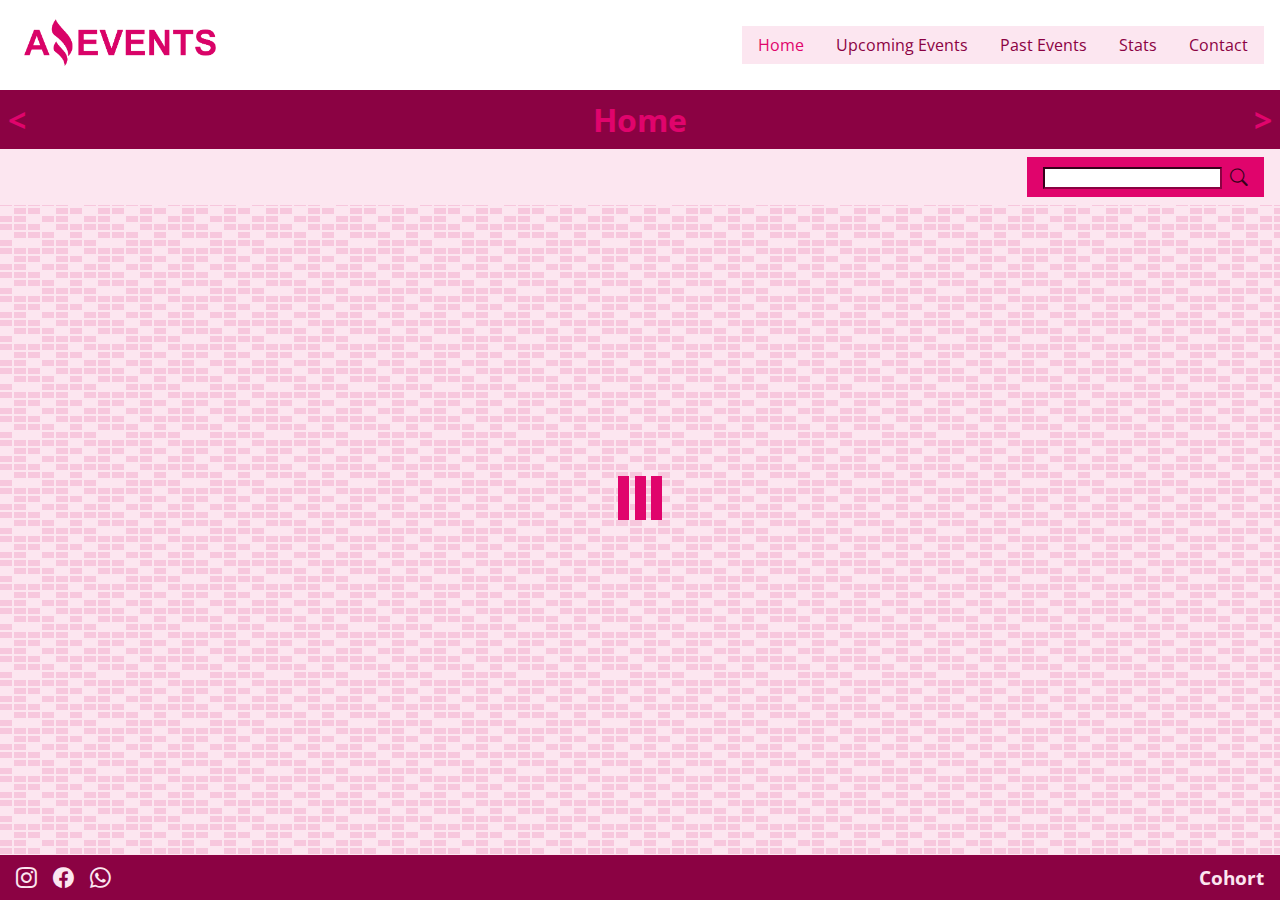
<file: index.html>
<!DOCTYPE html>
<html lang="en">

<head>
    <meta charset="UTF-8">
    <meta http-equiv="X-UA-Compatible" content="IE=edge">
    <meta name="viewport" content="width=device-width, initial-scale=1.0">
    <link rel="shortcut icon" href="./assets/img/favicon-ae.ico" type="image/x-icon">
    <link rel="preconnect" href="https://fonts.googleapis.com">
    <link rel="preconnect" href="https://fonts.gstatic.com" crossorigin>
    <link href="https://fonts.googleapis.com/css2?family=Open+Sans:ital,wght@0,400;0,500;1,400&display=swap"
        rel="stylesheet">
    <link rel="stylesheet" href="https://cdn.jsdelivr.net/npm/bootstrap-icons@1.10.3/font/bootstrap-icons.css">
    <link rel="stylesheet" href="./styles/styles.css">
    <title>Amazing Events | Home</title>
</head>

<body>
    <header class="top-nav">
        
        <a href="#">
            <img src="./assets/img/logo-a-events.png" alt="Amazing Events Logo">
        </a>

        <input id="menu-toggle" type="checkbox">
        <label class='menu-button-container' for="menu-toggle">
            <span class='menu-button'></span>
        </label>
        <ul class="menu">
            <li><a id="current" href="#">Home</a></li>
            <li><a href="./upcoming-events.html">Upcoming Events</a></li>
            <li><a href="./past-events.html">Past Events</a></li>
            <li><a href="./stats.html">Stats</a></li>
            <li><a href="./contact.html">Contact</a></li>
        </ul>

    </header>

    <main>
        <div class="title">
            <a class="flecha" href="./contact.html">&lt;</a>
            <h1>Home</h1>
            <a class="flecha" href="./upcoming-events.html">></a>
        </div>

        <div class="top-form">
            <div class="category">
                <!-- Here the inputs are dynamically loaded from index.js -->
            </div>

            <div class="search">
                <label for="search-bar">
                    <input type="text" name="search-bar" id="search-bar">
                </label>
                <i class="bi bi-search"></i>
            </div>
        </div>

        <div id="box">
            <!-- Here the cards are dynamically loaded from index.js -->
        </div>

    </main>

    <footer>
        <div class="social">
            <a href="https://www.instagram.com/"><i class="bi bi-instagram"></i></a>

            <a href="https://es-la.facebook.com/"><i class="bi bi-facebook"></i></a>

            <a href="https://www.whatsapp.com/"><i class="bi bi-whatsapp"></i></a>
        </div>
        <h3>Cohort</h3>
    </footer>
    <!-- <script src="scripts/data.js"></script> -->
    <script src="scripts/index.js"></script>
</body>

</html>
</file>
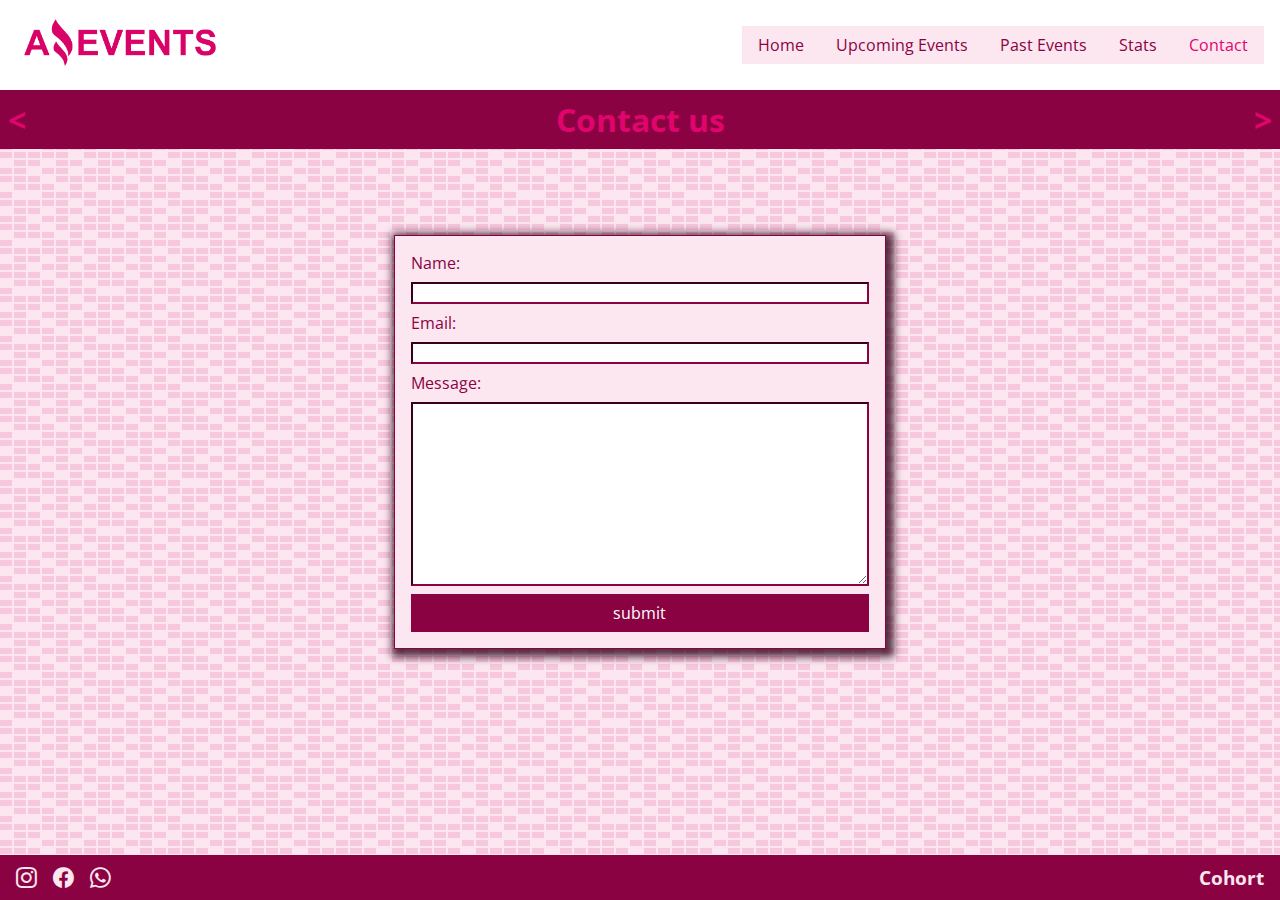
<file: contact.html>
<!DOCTYPE html>
<html lang="en">

<head>
    <meta charset="UTF-8">
    <meta http-equiv="X-UA-Compatible" content="IE=edge">
    <meta name="viewport" content="width=device-width, initial-scale=1.0">
    <link rel="shortcut icon" href="./assets/img/favicon-ae.ico" type="image/x-icon">
    <link rel="preconnect" href="https://fonts.googleapis.com">
    <link rel="preconnect" href="https://fonts.gstatic.com" crossorigin>
    <link href="https://fonts.googleapis.com/css2?family=Open+Sans:ital,wght@0,400;0,500;1,400&display=swap"
        rel="stylesheet">
    <link rel="stylesheet" href="https://cdn.jsdelivr.net/npm/bootstrap-icons@1.10.3/font/bootstrap-icons.css">
    <link rel="stylesheet" href="./styles/styles.css">
    <title>Contact us | Amazing Events</title>
</head>

<body>
    <header class="top-nav">
        
        <a href="./index.html">
            <img src="./assets/img/logo-a-events.png" alt="Amazing Events Logo">
        </a>

        <input id="menu-toggle" type="checkbox">
        <label class='menu-button-container' for="menu-toggle">
            <span class='menu-button'></span>
        </label>
        <ul class="menu">
            <li><a href="./index.html">Home</a></li>
            <li><a href="./upcoming-events.html">Upcoming Events</a></li>
            <li><a href="./past-events.html">Past Events</a></li>
            <li><a href="./stats.html">Stats</a></li>
            <li><a id="current" href="#">Contact</a></li>
        </ul>

    </header>
    <main>
        <div class="title">
            <a class="flecha" href="./stats.html">&lt;</a>
            <h1>Contact us</h1>
            <a class="flecha" href="./index.html">></a>
        </div>

        <div id="box">

            <form class="contact">
                <label for="name">Name:</label>
                <input type="text" name="name" id="name">
                <label for="email">Email:</label>
                <input type="email" name="email" id="email">
                <label for="message">Message:</label>
                <textarea name="message" id="message" cols="30" rows="10"></textarea>
                <button type="submit">submit</button>
            </form>

        </div>
    </main>
    <footer>
        <div class="social">
            <a href="https://www.instagram.com/"><i class="bi bi-instagram"></i></a>

            <a href="https://es-la.facebook.com/"><i class="bi bi-facebook"></i></a>

            <a href="https://www.whatsapp.com/"><i class="bi bi-whatsapp"></i></a>
        </div>
        <h3>Cohort</h3>
    </footer>

</body>

</html>
</file>
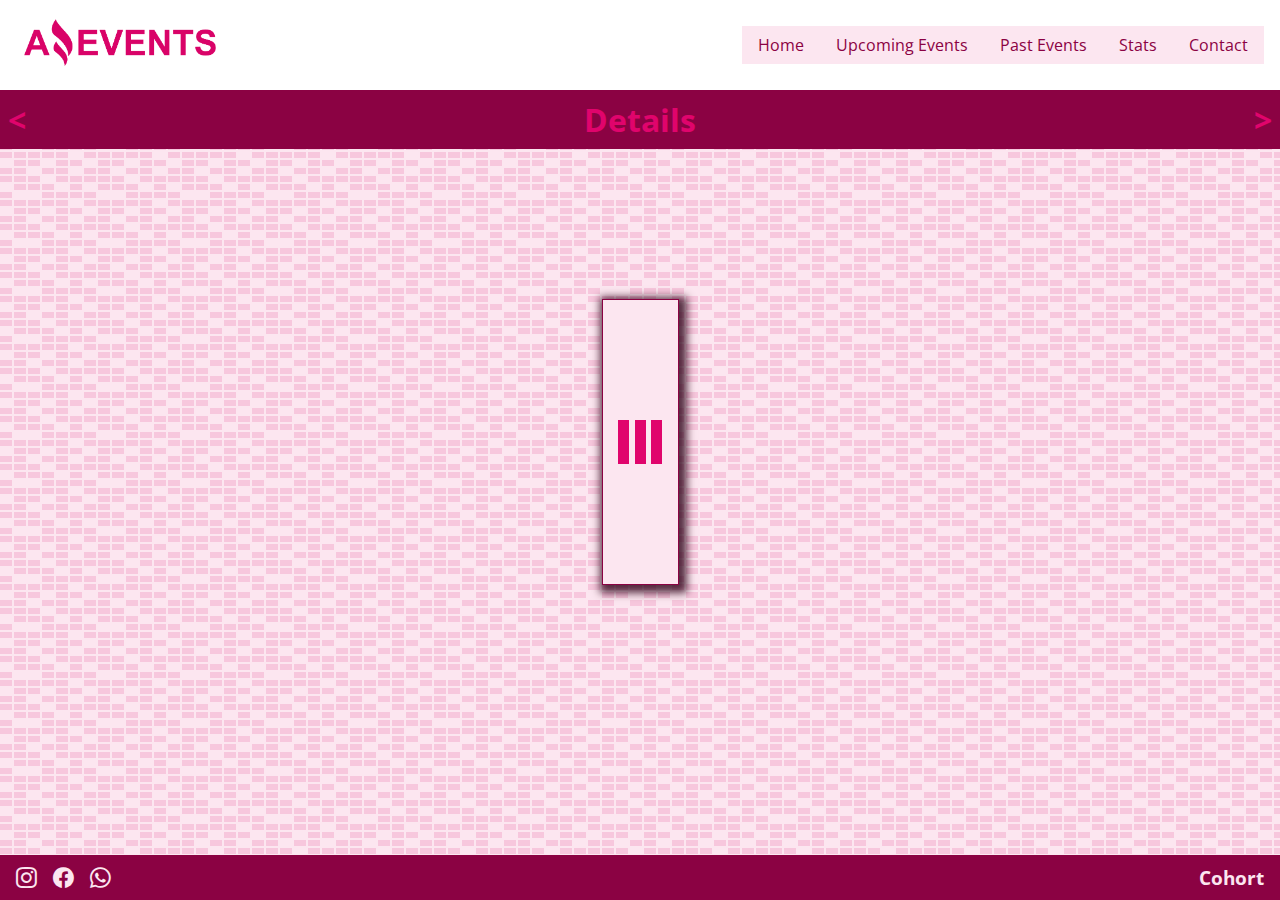
<file: details.html>
<!DOCTYPE html>
<html lang="en">

<head>
    <meta charset="UTF-8">
    <meta http-equiv="X-UA-Compatible" content="IE=edge">
    <meta name="viewport" content="width=device-width, initial-scale=1.0">
    <link rel="shortcut icon" href="./assets/img/favicon-ae.ico" type="image/x-icon">
    <link rel="preconnect" href="https://fonts.googleapis.com">
    <link rel="preconnect" href="https://fonts.gstatic.com" crossorigin>
    <link href="https://fonts.googleapis.com/css2?family=Open+Sans:ital,wght@0,400;0,500;1,400&display=swap"
        rel="stylesheet">
    <link rel="stylesheet" href="https://cdn.jsdelivr.net/npm/bootstrap-icons@1.10.3/font/bootstrap-icons.css">
    <link rel="stylesheet" href="./styles/styles.css">
    <title>Details | Amazing Events</title>
</head>

<body>
    <header class="top-nav">
        
        <a href="./index.html">
            <img src="./assets/img/logo-a-events.png" alt="Amazing Events Logo">
        </a>

        <input id="menu-toggle" type="checkbox">
        <label class='menu-button-container' for="menu-toggle">
            <span class='menu-button'></span>
        </label>
        <ul class="menu">
            <li><a href="./index.html">Home</a></li>
            <li><a href="./upcoming-events.html">Upcoming Events</a></li>
            <li><a href="./past-events.html">Past Events</a></li>
            <li><a href="./stats.html">Stats</a></li>
            <li><a href="./contact.html">Contact</a></li>
        </ul>

    </header>
    <main>
        <div class="title">
            <a class="flecha" href="./past-events.html">&lt;</a>
            <h1>Details</h1>
            <a class="flecha" href="./stats.html">></a>
        </div>

        <div id="box">
            <div class="detail">
            <!-- Here the details list is dynamically loaded from index.js -->
            </div>
        </div>

    </main>
    <footer>
        <div class="social">
            <a href="https://www.instagram.com/"><i class="bi bi-instagram"></i></a>

            <a href="https://es-la.facebook.com/"><i class="bi bi-facebook"></i></a>

            <a href="https://www.whatsapp.com/"><i class="bi bi-whatsapp"></i></a>
        </div>
        <h3>Cohort</h3>
    </footer>

    <!-- <script src="scripts/data.js"></script> -->
    <script src="scripts/details.js"></script>
</body>

</html>
</file>
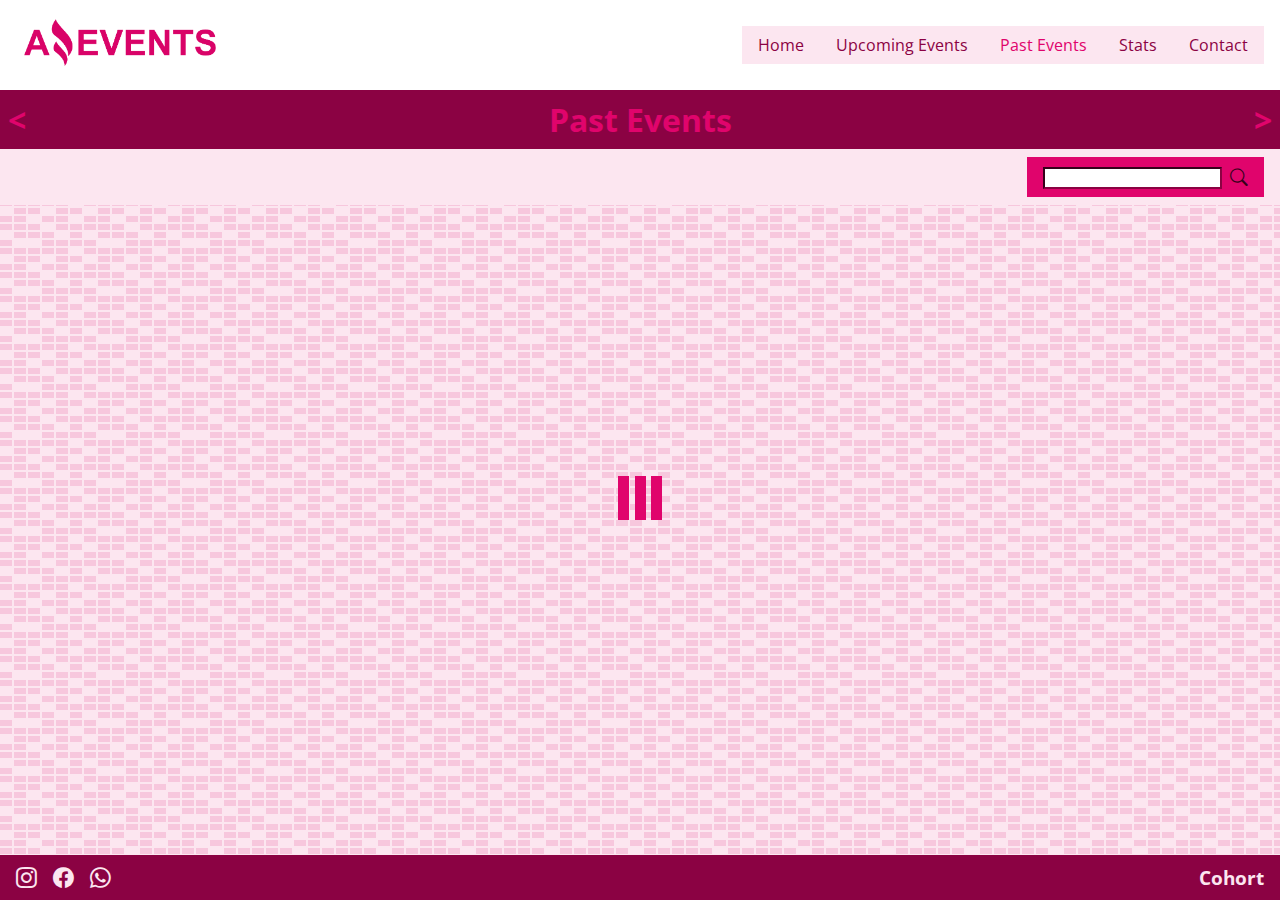
<file: past-events.html>
<!DOCTYPE html>
<html lang="en">

<head>
    <meta charset="UTF-8">
    <meta http-equiv="X-UA-Compatible" content="IE=edge">
    <meta name="viewport" content="width=device-width, initial-scale=1.0">
    <link rel="shortcut icon" href="./assets/img/favicon-ae.ico" type="image/x-icon">
    <link rel="preconnect" href="https://fonts.googleapis.com">
    <link rel="preconnect" href="https://fonts.gstatic.com" crossorigin>
    <link href="https://fonts.googleapis.com/css2?family=Open+Sans:ital,wght@0,400;0,500;1,400&display=swap"
        rel="stylesheet">
    <link rel="stylesheet" href="https://cdn.jsdelivr.net/npm/bootstrap-icons@1.10.3/font/bootstrap-icons.css">
    <link rel="stylesheet" href="./styles/styles.css">
    <title>Past events | Amazing Events</title>
</head>

<body>
    <header class="top-nav">
        
        <a href="./index.html">
            <img src="./assets/img/logo-a-events.png" alt="Amazing Events Logo">
        </a>

        <input id="menu-toggle" type="checkbox">
        <label class='menu-button-container' for="menu-toggle">
            <span class='menu-button'></span>
        </label>
        <ul class="menu">
            <li><a href="./index.html">Home</a></li>
            <li><a href="./upcoming-events.html">Upcoming Events</a></li>
            <li><a id="current" href="#">Past Events</a></li>
            <li><a href="./stats.html">Stats</a></li>
            <li><a href="./contact.html">Contact</a></li>
        </ul>

    </header>
    <main>
        <div class="title">
            <a class="flecha" href="./upcoming-events.html">&lt;</a>
            <h1>Past Events</h1>
            <a class="flecha" href="./stats.html">></a>
        </div>

        <div class="top-form">
            <div class="category">
                <!-- Here the inputs are dynamically loaded from past-events.js -->
            </div>

            <div class="search">
                <label for="search-bar">
                    <input type="text" name="search-bar" id="search-bar">
                </label>
                <i class="bi bi-search"></i>
            </div>
        </div>

        <div id="box">
            <!-- Here the cards are dynamically loaded from past-events.js -->
        </div>
    </main>
    <footer>
        <div class="social">
            <a href="https://www.instagram.com/"><i class="bi bi-instagram"></i></a>

            <a href="https://es-la.facebook.com/"><i class="bi bi-facebook"></i></a>

            <a href="https://www.whatsapp.com/"><i class="bi bi-whatsapp"></i></a>
        </div>
        <h3>Cohort</h3>
    </footer>

    <!-- <script src="scripts/data.js"></script> -->
    <script src="scripts/past-events.js"></script>
</body>

</html>
</file>
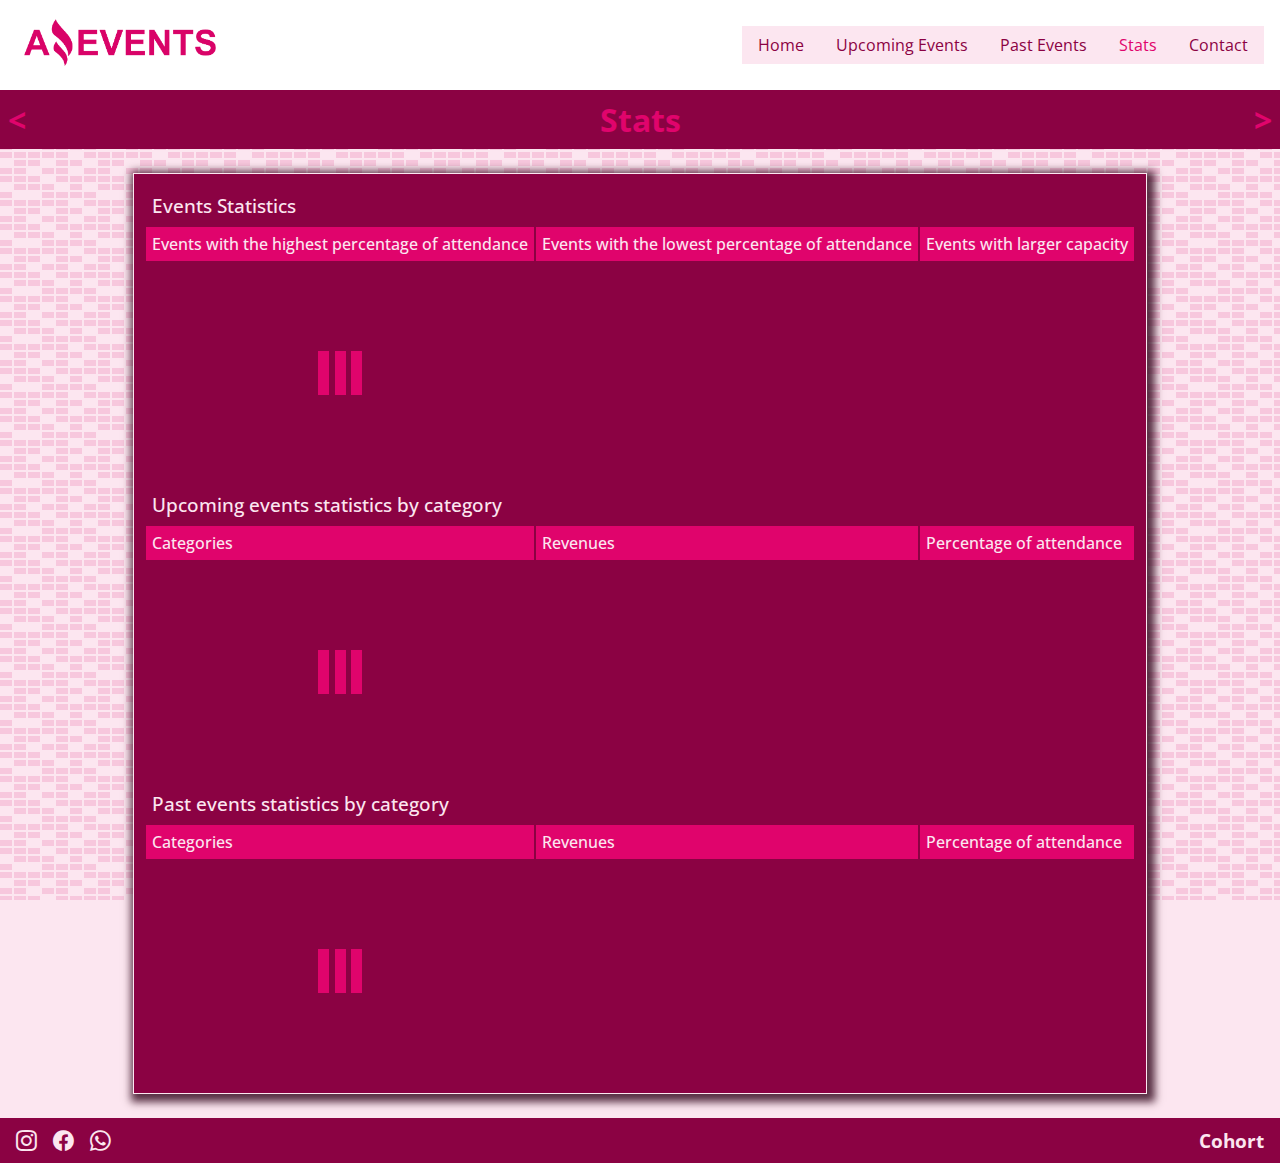
<file: stats.html>
<!DOCTYPE html>
<html lang="en">

<head>
    <meta charset="UTF-8">
    <meta http-equiv="X-UA-Compatible" content="IE=edge">
    <meta name="viewport" content="width=device-width, initial-scale=1.0">
    <link rel="shortcut icon" href="./assets/img/favicon-ae.ico" type="image/x-icon">
    <link rel="preconnect" href="https://fonts.googleapis.com">
    <link rel="preconnect" href="https://fonts.gstatic.com" crossorigin>
    <link href="https://fonts.googleapis.com/css2?family=Open+Sans:ital,wght@0,400;0,500;1,400&display=swap"
        rel="stylesheet">
    <link rel="stylesheet" href="https://cdn.jsdelivr.net/npm/bootstrap-icons@1.10.3/font/bootstrap-icons.css">
    <link rel="stylesheet" href="./styles/styles.css">
    <title>Stats | Amazing Events</title>
</head>

<body>
    <header class="top-nav">
        
        <a href="./index.html">
            <img src="./assets/img/logo-a-events.png" alt="Amazing Events Logo">
        </a>

        <input id="menu-toggle" type="checkbox">
        <label class='menu-button-container' for="menu-toggle">
            <span class='menu-button'></span>
        </label>
        <ul class="menu">
            <li><a href="./index.html">Home</a></li>
            <li><a href="./upcoming-events.html">Upcoming Events</a></li>
            <li><a href="./past-events.html">Past Events</a></li>
            <li><a id="current" href="#">Stats</a></li>
            <li><a href="./contact.html">Contact</a></li>
        </ul>

    </header>
    <main>
        <div class="title">
            <a class="flecha" href="./past-events.html">&lt;</a>
            <h1>Stats</h1>
            <a class="flecha" href="./contact.html">></a>
        </div>
        <div id="box">
            <table>
                <thead>
                    <tr class="top">
                        <th colspan="3">Events Statistics</th>
                    </tr>
                </thead>
                <tbody id="stats">
                    <tr class="heading">
                        <th>Events with the highest percentage of attendance</th>
                        <th>Events with the lowest percentage of attendance</th>
                        <th>Events with larger capacity</th>
                    </tr>
                </tbody>
                <tbody id="top-3">
                    <!-- Here the table rows are dynamically loaded from index.js -->
                </tbody>
        
                <tbody>
                    <tr class="top">
                        <th colspan="3">Upcoming events statistics by category</th>
                    </tr>
        
                    <tr class="heading">
                        <th>Categories</th>
                        <th>Revenues</th>
                        <th>Percentage of attendance</th>
                    </tr>
                </tbody>
        
                <tbody id="future">
                    <!-- Here the table rows are dynamically loaded from index.js -->
                </tbody>
                <tbody>
                    <tr class="top">
                        <th colspan="3">Past events statistics by category</th>
                    </tr>
        
                    <tr class="heading">
                        <th>Categories</th>
                        <th>Revenues</th>
                        <th>Percentage of attendance</th>
                    </tr>
                </tbody>
        
                <tbody id="past">
                    <!-- Here the table rows are dynamically loaded from index.js -->
                </tbody>
            </table>
        </div>


    </main>
    <footer>
        <div class="social">
            <a href="https://www.instagram.com/"><i class="bi bi-instagram"></i></a>

            <a href="https://es-la.facebook.com/"><i class="bi bi-facebook"></i></a>

            <a href="https://www.whatsapp.com/"><i class="bi bi-whatsapp"></i></a>
        </div>
        <h3>Cohort</h3>
    </footer>

    <script src="./scripts/stats.js"></script>

</body>

</html>
</file>
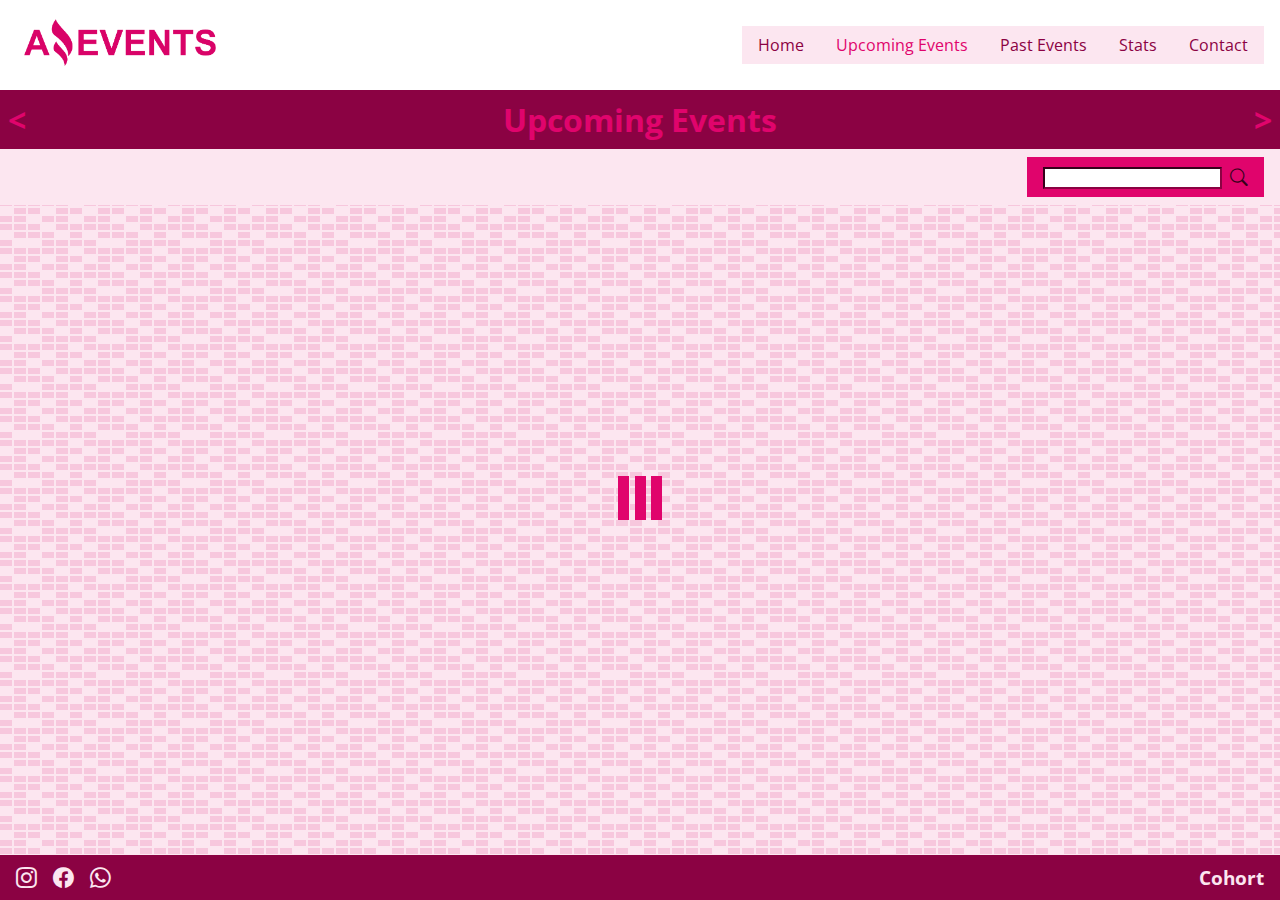
<file: upcoming-events.html>
<!DOCTYPE html>
<html lang="en">

<head>
    <meta charset="UTF-8">
    <meta http-equiv="X-UA-Compatible" content="IE=edge">
    <meta name="viewport" content="width=device-width, initial-scale=1.0">
    <link rel="shortcut icon" href="./assets/img/favicon-ae.ico" type="image/x-icon">
    <link rel="preconnect" href="https://fonts.googleapis.com">
    <link rel="preconnect" href="https://fonts.gstatic.com" crossorigin>
    <link href="https://fonts.googleapis.com/css2?family=Open+Sans:ital,wght@0,400;0,500;1,400&display=swap"
        rel="stylesheet">
    <link rel="stylesheet" href="https://cdn.jsdelivr.net/npm/bootstrap-icons@1.10.3/font/bootstrap-icons.css">
    <link rel="stylesheet" href="./styles/styles.css">
    <title>Upcoming events | Amazing Events</title>
</head>

<body>
    <header class="top-nav">
        
        <a href="./index.html">
            <img src="./assets/img/logo-a-events.png" alt="Amazing Events Logo">
        </a>

        <input id="menu-toggle" type="checkbox">
        <label class='menu-button-container' for="menu-toggle">
            <span class='menu-button'></span>
        </label>
        <ul class="menu">
            <li><a href="./index.html">Home</a></li>
            <li><a id="current" href="#">Upcoming Events</a></li>
            <li><a href="./past-events.html">Past Events</a></li>
            <li><a href="./stats.html">Stats</a></li>
            <li><a href="./contact.html">Contact</a></li>
        </ul>

    </header>
    <main>
        <div class="title">
            <a class="flecha" href="./index.html">&lt;</a>
            <h1>Upcoming Events</h1>
            <a class="flecha" href="./past-events.html">></a>
        </div>

        <div class="top-form">
            <div class="category">
                <!-- Here the inputs are dynamically loaded from upcomig-events.js -->
            </div>

            <div class="search">
                <label for="search-bar">
                    <input type="text" name="search-bar" id="search-bar">
                </label>
                <i class="bi bi-search"></i>
            </div>
        </div>

        <div id="box">
            <!-- Here the cards are dynamically loaded from upcoming-events.js -->
        </div>
    </main>
    <footer>
        <div class="social">
            <a href="https://www.instagram.com/"><i class="bi bi-instagram"></i></a>

            <a href="https://es-la.facebook.com/"><i class="bi bi-facebook"></i></a>

            <a href="https://www.whatsapp.com/"><i class="bi bi-whatsapp"></i></a>
        </div>
        <h3>Cohort</h3>
    </footer>

    <!-- <script src="scripts/data.js"></script> -->
    <script src="scripts/upcoming-events.js"></script>
</body>

</html>
</file>
<file: styles/styles.css>
/* reset */
* {
    margin: 0;
    padding: 0;
    box-sizing: border-box;
    font-family: 'Open Sans', sans-serif;
}

html {
    font-size: 16px;
    scroll-behavior: smooth;
}

body {
    width: 100%;
    min-height: 100vh;
}

/* header */

.top-nav img {
    padding: 0.5rem;
    width: 13rem;
}

.top-nav {
    width: 100%;
    min-height: 10vh;
    padding: 0rem 1rem;
    display: flex;
    flex-direction: row;
    align-items: center;
    justify-content: space-between;
    background-color: #fff;
    color: #FFF;
    height: 50px;
    padding: 1em;
}

/* nav | burger menu */
.menu {
    display: flex;
    flex-direction: row;
    list-style-type: none;
    margin: 0;
    padding: 0;
}

.menu>li {
    overflow: hidden;
    background-color: #fce6f0;
    padding: 0.5rem 1rem;
}

.menu li>a {
    text-decoration: none;
    color: #8b0243;
    text-align: center;
}

#current {
    color: #e0046c;
}

.menu-button-container {
    display: none;
    height: 100%;
    width: 30px;
    cursor: pointer;
    flex-direction: column;
    justify-content: center;
    align-items: center;
}

#menu-toggle {
    display: none;
}

.menu-button,
.menu-button::before,
.menu-button::after {
    display: block;
    background-color: #e0046c;
    position: absolute;
    height: 4px;
    width: 30px;
    transition: transform 1500ms cubic-bezier(0.23, 1, 0.32, 1);
    border-radius: 2px;
}

.menu-button::before {
    content: '';
    margin-top: -8px;
}

.menu-button::after {
    content: '';
    margin-top: 8px;
}

#menu-toggle:checked+.menu-button-container .menu-button::before {
    margin-top: 0px;
    transform: rotate(405deg);
}

#menu-toggle:checked+.menu-button-container .menu-button {
    background: rgba(255, 255, 255, 0);
}

#menu-toggle:checked+.menu-button-container .menu-button::after {
    margin-top: 0px;
    transform: rotate(-405deg);
}

/* main */
main {
    width: 100%;
    min-height: 85vh;
    background-color: #fce6f0;
    background-image: url("data:image/svg+xml,%3Csvg width='84' height='48' viewBox='0 0 84 48' xmlns='http://www.w3.org/2000/svg'%3E%3Cpath d='M0 0h12v6H0V0zm28 8h12v6H28V8zm14-8h12v6H42V0zm14 0h12v6H56V0zm0 8h12v6H56V8zM42 8h12v6H42V8zm0 16h12v6H42v-6zm14-8h12v6H56v-6zm14 0h12v6H70v-6zm0-16h12v6H70V0zM28 32h12v6H28v-6zM14 16h12v6H14v-6zM0 24h12v6H0v-6zm0 8h12v6H0v-6zm14 0h12v6H14v-6zm14 8h12v6H28v-6zm-14 0h12v6H14v-6zm28 0h12v6H42v-6zm14-8h12v6H56v-6zm0-8h12v6H56v-6zm14 8h12v6H70v-6zm0 8h12v6H70v-6zM14 24h12v6H14v-6zm14-8h12v6H28v-6zM14 8h12v6H14V8zM0 8h12v6H0V8z' fill='%23e0046c' fill-opacity='0.14' fill-rule='evenodd'/%3E%3C/svg%3E");
    background-attachment: fixed;
}

.title {
    width: 100%;
    background-color: #8b0243;
    color: #e0046c;
    display: flex;
    justify-content: space-between;
    padding: 0.5rem;
    font-style: normal;
}

.flecha {
    font-weight: bold;
    font-size: 2rem;
    text-decoration: none;
    color: #e0046c;
}

/* form */
.top-form {
    min-height: 10%;
    width: 100%;
    display: flex;
    flex-wrap: wrap;
    justify-content: space-between;
    padding: 0.5rem 1rem;
    background-color: #fce6f0;
}

.category {
    display: flex;
    flex-wrap: wrap;
    flex-direction: row;
    padding: 0.5rem;
    gap: 1rem;
    justify-content: space-evenly;
    align-items: center;
    color: #8b0243;
}

.search {
    background-color: #e0046c;
    display: flex;
    flex-wrap: wrap;
    justify-content: flex-end;
    padding: 0.5rem 1rem;
    justify-content: space-evenly;
    align-items: center;
}

.search input {
    border-color: #8b0243;
}

.category input {
    border: 2px inset #8b0243;
    border-radius: 0;
}

.category label:hover {
    color: #e0046c;
}

.search i {
    color: #36011a;
    padding-left: 0.5rem;
    border: none;
    font-size: 1.1rem;
}

/* loader */
.loader,
.loader:before,
.loader:after {
    background: #e0046c;
    -webkit-animation: load1 1s infinite ease-in-out;
    animation: load1 1s infinite ease-in-out;
    width: 1em;
    height: 4em;
}

.loader {
    color: #e0046c;
    text-indent: -9999em;
    margin: 88px auto;
    position: relative;
    font-size: 11px;
    -webkit-transform: translateZ(0);
    -ms-transform: translateZ(0);
    transform: translateZ(0);
    -webkit-animation-delay: -0.16s;
    animation-delay: -0.16s;
}

.loader:before,
.loader:after {
    position: absolute;
    top: 0;
    content: '';
}

.loader:before {
    left: -1.5em;
    -webkit-animation-delay: -0.32s;
    animation-delay: -0.32s;
}

.loader:after {
    left: 1.5em;
}

@-webkit-keyframes load1 {

    0%,
    80%,
    100% {
        box-shadow: 0 0;
        height: 4em;
    }

    40% {
        box-shadow: 0 -2em;
        height: 5em;
    }
}

@keyframes load1 {

    0%,
    80%,
    100% {
        box-shadow: 0 0;
        height: 4em;
    }

    40% {
        box-shadow: 0 -2em;
        height: 5em;
    }
}


/* cards container */
#box {
    width: 100%;
    min-height: 65vh;
    display: flex;
    flex-direction: row;
    flex-wrap: wrap;
    align-items: center;
    justify-content: space-evenly;
    gap: 2rem;
    padding: 1.5rem;
}

.card {
    width: 15rem;
    display: flex;
    flex-direction: column;
    flex-wrap: wrap;
    align-items: center;
    justify-content: space-evenly;
    height: 25rem;
    padding: 1rem 1rem;
    color: #8b0243;
    text-align: center;
    background-color: #fce6f0;
}

.card:hover {
    outline: 5px outset #8b0243;
    box-shadow: 3px 3px 8px 5px rgba(45, 1, 22, 0.8);
    -webkit-box-shadow: 3px 3px 8px 5px rgba(45, 1, 22, 0.8);
    -moz-box-shadow: 3px 3px 8px 5px rgba(45, 1, 22, 0.8);
}

.card>img {
    border: 5px solid #8b0243;
    width: 12rem;
    height: 7rem;
    object-fit: cover;
}

p.date {
    padding-top: 0.5rem;
    padding-bottom: 0.5rem;
}

p.desc {
    height: 76px;
    padding-top: 0.5rem;
    padding-bottom: 0.5rem;
    overflow: hidden;
    text-overflow: ellipsis;
    text-align: center;
}

.card>h3 {
    font-size: 1rem;
    padding-top: 0.5rem;
    padding-bottom: 0.5rem;
    color: #e0046c;
}

.card-foot {
    width: 100%;
    display: flex;
    flex-wrap: wrap;
    justify-content: space-around;
    align-items: center;
    align-content: space-between;
    font-size: 0.9rem;
}

.card-foot>a,
.detail-list li>a {
    text-decoration: none;
    background-color: #e0046c;
    padding: 0.3rem 1rem;
    color: #fff;
    text-align: center;
    font-size: 1.1rem;
}

.card-foot>a:hover,
.detail-list li>a:hover {
    color: #04e078
}

.card-foot>p {
    padding: 0.5rem;
}

/* contact */
.contact {
    border: 0.5px solid #8b0243;
    width: 40%;
    display: flex;
    flex-direction: column;
    background-color: #fce6f0;
    padding: 1rem;
    gap: 0.5rem;
    align-self: center;
    color: #8b0243;
    box-shadow: 3px 3px 8px 5px rgba(45, 1, 22, 0.8);
    -webkit-box-shadow: 3px 3px 8px 5px rgba(45, 1, 22, 0.8);
    -moz-box-shadow: 3px 3px 8px 5px rgba(45, 1, 22, 0.8);
}

.contact input,
.contact textarea {
    border: 2px inset #8b0243;
}

.contact button {
    background-color: #8b0243;
    color: #fff;
    padding: 0.5rem 0;
    border: none;
    font-size: 1rem;
}

/* Details */
.detail,
.not-founded {
    width: fit-content;
    height: fit-content;
    max-width: 90%;
    display: flex;
    flex-wrap: wrap;
    justify-content: center;
    align-items: center;
    gap: 2rem;
    padding: 2rem;
    border: 0.5px solid #8b0243;
    background-color: #fce6f0;
    box-shadow: 3px 3px 8px 5px rgba(45, 1, 22, 0.8);
    -webkit-box-shadow: 3px 3px 8px 5px rgba(45, 1, 22, 0.8);
    -moz-box-shadow: 3px 3px 8px 5px rgba(45, 1, 22, 0.8);
}

.detail li {
    color: #36011a;
    list-style: none;
    line-height: 2rem;
}

.detail img {
    max-width: 95%;
    border: 5px solid #8b0243;
    width: 20rem;
    height: 11rem;
    object-fit: cover;
}

.detail-list {
    max-width: 60%;
    display: flex;
    flex-direction: column;
    gap: 1rem;
}

.detail-list li>span {
    font-weight: bold;
}

.detail-list li>span.li-name {
    font-weight: bold;
    color: #e0046c;
}

.detail-list li>a {
    width: 8rem;
    align-self: flex-end;
}


/* stats */
table {
    border: 0.5px solid #fce6f0;
    background-color: #8b0243;
    padding: 10px;
    text-align: left;
    color: #36011a;
    box-shadow: 3px 3px 8px 5px rgba(45, 1, 22, 0.8);
    -webkit-box-shadow: 3px 3px 8px 5px rgba(45, 1, 22, 0.8);
    -moz-box-shadow: 3px 3px 8px 5px rgba(45, 1, 22, 0.8);
}

th,
td {
    padding: 6px;
    font-weight: 500;
}

td {
    padding: 5px 8px;
}

.top {
    font-size: 1.2em;
    background-color: #8b0243;
    color: #fce6f0;
}

tr {
    background-color: #fce6f0;
}

tr.table>td:hover {
    background-color: #f9cde2;
}

tr.table-info:hover {
    background-color: #f9cde2;
}

.heading,
thead tr {
    background-color: #e0046c;
    color: #fce6f0;
}

/* footer */
footer {
    min-height: 5vh;
    width: 100%;
    display: flex;
    flex-direction: row;
    flex-wrap: wrap;
    justify-content: space-between;
    align-items: center;
    align-content: center;
    padding: 0.3rem 1rem;
    background-color: #8b0243;
    color: #fce6f0;

}

.social {
    display: flex;
    align-items: center;
    gap: 1rem;

}

.social>a>i {
    color: #fce6f0;
    font-size: 1.3rem;
}

/* media queries */

@media screen and (max-width:1110px) {
    .detail {
        text-align: center;
    }
}

@media screen and (max-width:820px) {

    .top-form {
        justify-content: center;
    }

    .contact {
        width: 60%;
    }

    #box {
        padding: 1rem;
    }

    .detail-list {
        max-width: 95%;
    }

}

@media (max-width: 765px) {

    .menu-button-container {
        display: flex;
    }

    .menu {
        position: absolute;
        top: 0;
        margin-top: 50px;
        left: 0;
        flex-direction: column;
        width: 100%;
        justify-content: center;
        align-items: center;
    }

    #menu-toggle~.menu li {
        height: 0;
        margin: 0;
        padding: 0;
        border: 0;
        transition: height 400ms cubic-bezier(0.23, 1, 0.32, 1);
    }

    #menu-toggle:checked~.menu li {
        border: 1px solid #e0046c;
        height: 2.5em;
        padding: 0.5em;
        transition: height 400ms cubic-bezier(0.23, 1, 0.32, 1);
    }

    .menu>li {
        display: flex;
        justify-content: center;
        margin: 0;
        padding: 0.5em 0;
        width: 100%;
        color: white;
        background-color: #fce6f0;
    }

    .menu>li:not(:last-child) {
        border-bottom: 1px solid #e0046c;
    }
}

@media screen and (max-width:400px) {

    header {
        padding: 0;
    }

    .contact {
        width: 95%;
    }

    .detail {
        padding: 1rem;
    }

    .title {
        font-size: smaller;
        align-items: center;
    }

}
</file>
